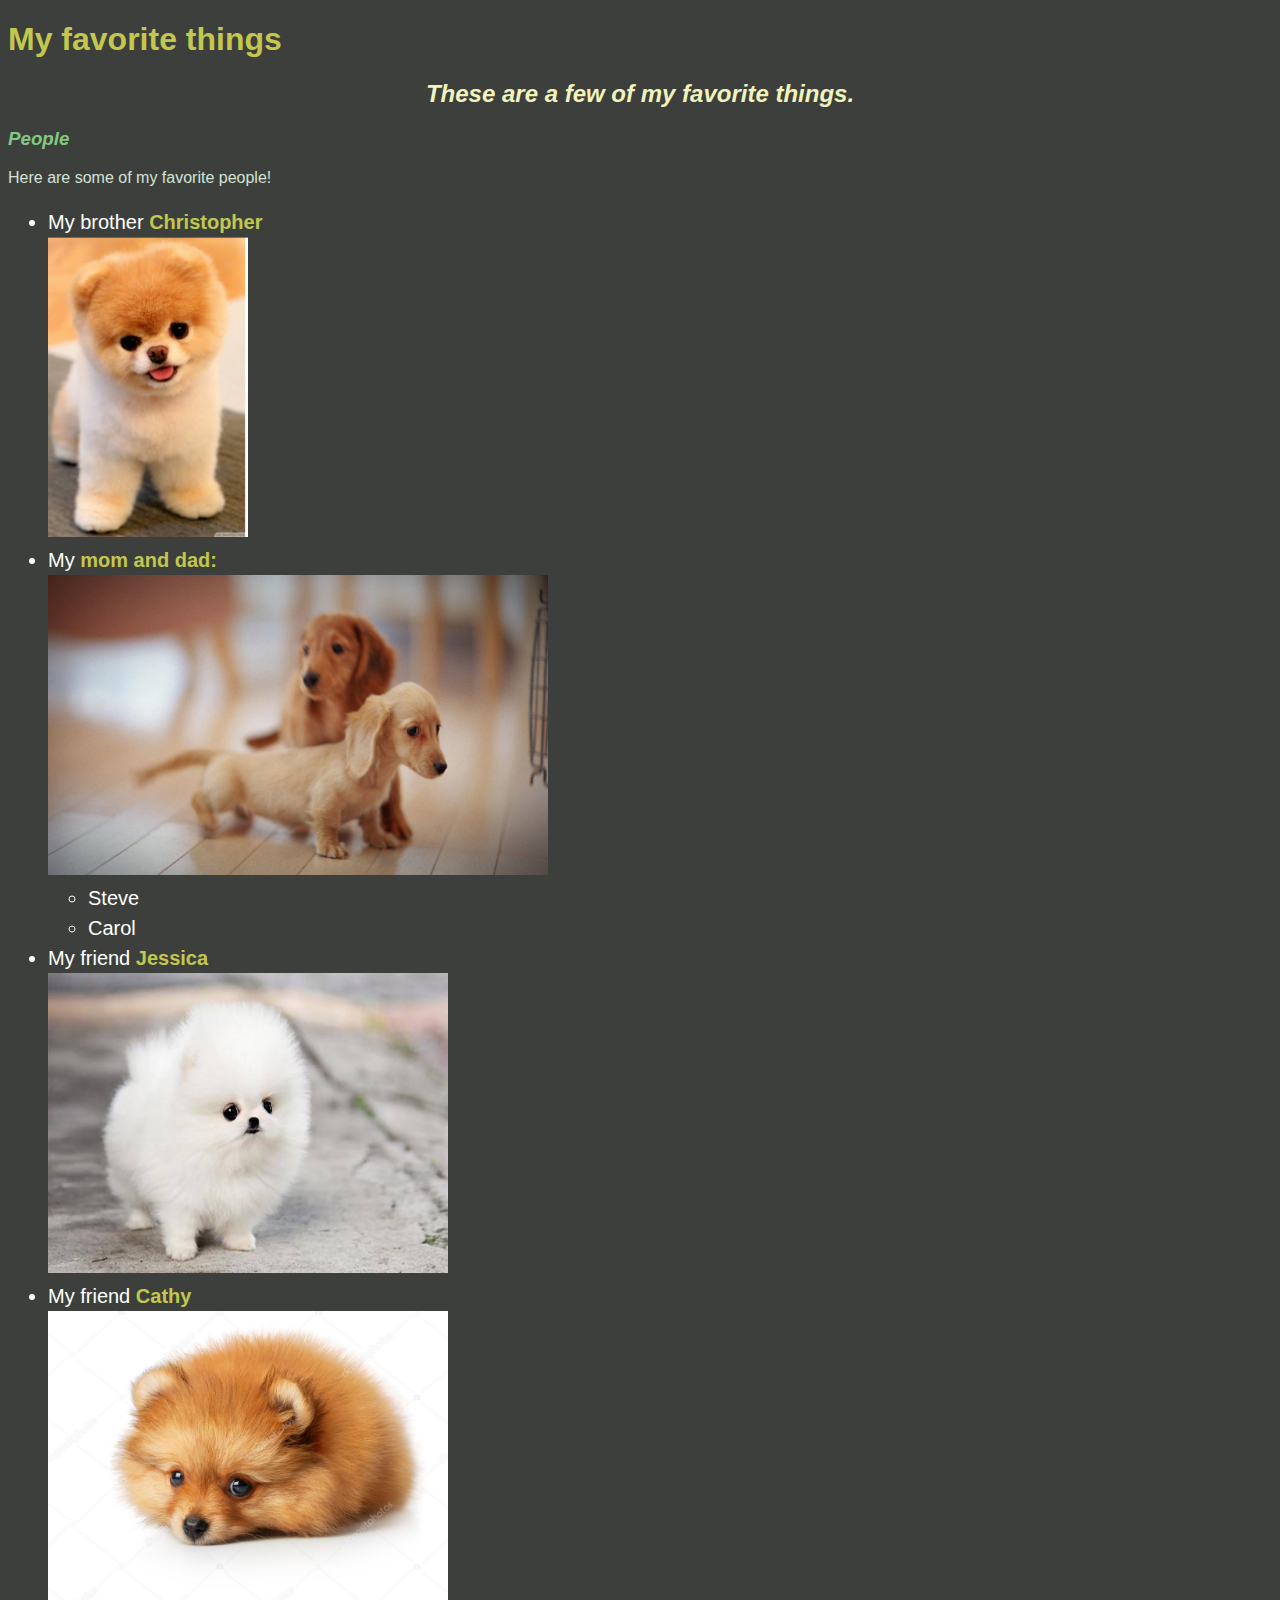
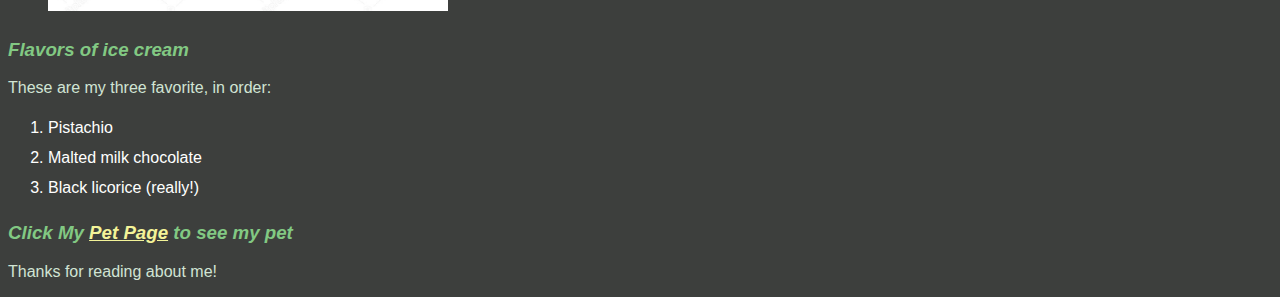
<file: index.html>
<!DOCTYPE html>
<html lang="en-US">
<head>
  <link href="css/styles.css" rel="stylesheet" type="text/css">
  <title>Michael's favorite things</title>
</head>
<body>
  <h1>My favorite things</h1>
  <h2>These are a few of my favorite things.</h2>

  <h3>People</h3>
  <p>Here are some of my favorite people!</p>
  <ul>
    <li>
      My brother <strong>Christopher</strong>
      <br><a href="img/chris.jpeg" target="_blank"><img src="img/chris.jpeg" width="200" height="300" alt="A photo of Christopher"></a>
    </li>    
    <li>My <strong>mom and dad:</strong></li>
    <a href="img/parents.jpeg" target="_blank">
    <img src="img/parents.jpeg" width="500" height ="300" alt="A photo of my parents"></a>
      <ul>
        <li>Steve</li>
        <li>Carol</li>
      </ul>
    <li>
      My friend <strong>Jessica</strong>
      <br>
      <a href="img/jess.jpeg" target="_blank">
      <img src="img/jess.jpeg" width="400" height ="300" alt="A photo of Jessica"></a>
    </li>
    <li>My friend <strong>Cathy</strong>
      <br>
      <a href="img/carol.jpeg" target="_blank">
      <img src="img/carol.jpeg" width="400" height ="300" alt="A photo of Cathy"></a>
    </li>
  </ul>

  <h3>Flavors of ice cream </h3>
  <p>These are my three favorite, in order:</p>
  <ol>
    <li>Pistachio</li>
    <li>Malted milk chocolate</li>
    <li>Black licorice (really!)</li>
  </ol>
  <h3>Click My <a href="petpage/pet-page.html">Pet Page</a> to see my pet</h3>

  <p>Thanks for reading about me!</p>
</body>
</html>
</file>
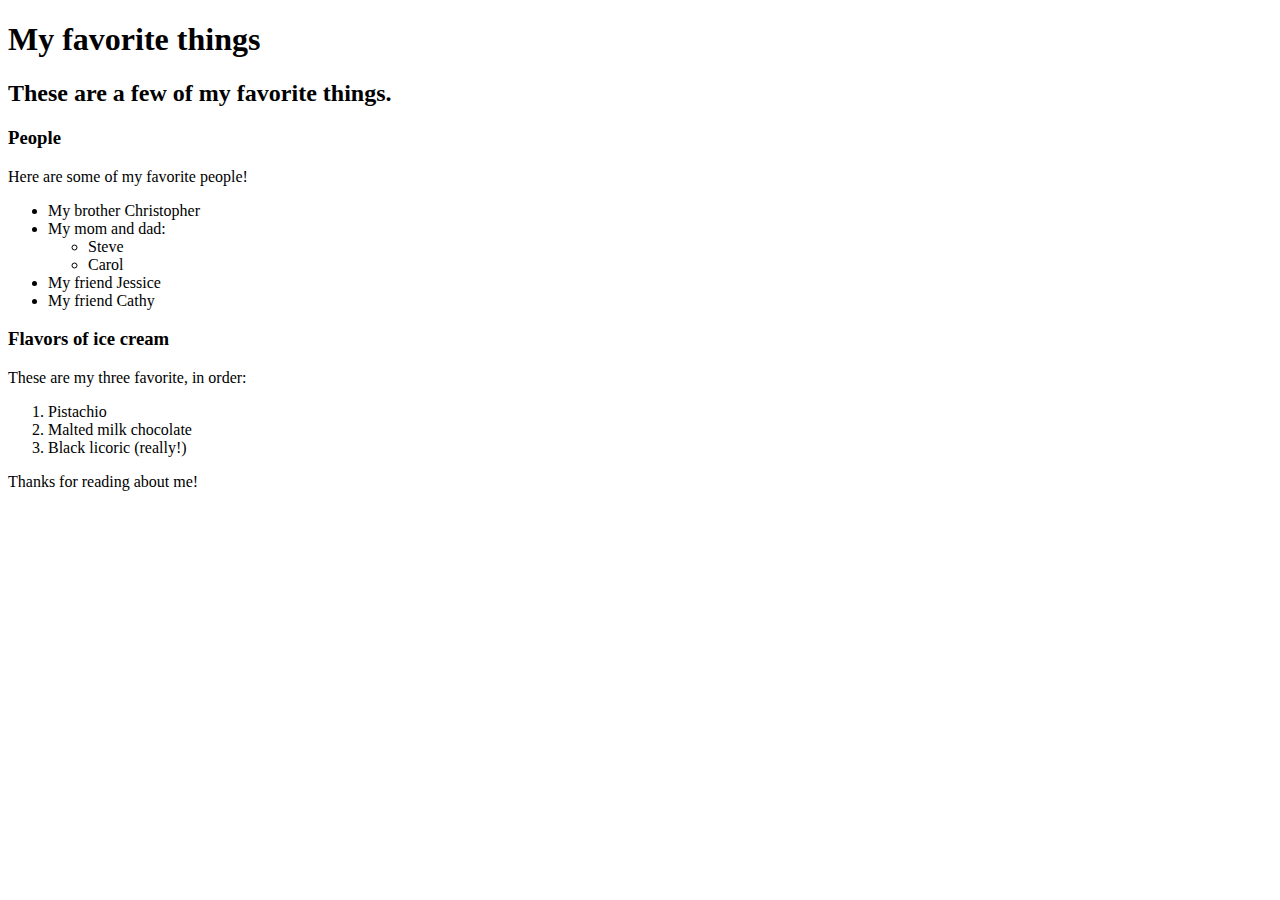
<file: favorite-things.html>
<!DOCTYPE html>
<html lang="en-US">
<head>
  <title>Michael's favorite things</title>
</head>
<body>
  <h1>My favorite things</h1>
  <h2>These are a few of my favorite things.</h2>

  <h3>People</h3>
  <p>Here are some of my favorite people!</p>
  <ul>
    <li>My brother Christopher</li>    
    <li>My mom and dad:</li>
      <ul>
        <li>Steve</li>
        <li>Carol</li>
      </ul>
    <li>My friend Jessice</li>
    <li>My friend Cathy</li>
  </ul>

  <h3>Flavors of ice cream </h3>
  <p>These are my three favorite, in order:</p>
  <ol>
    <li>Pistachio</li>
    <li>Malted milk chocolate</li>
    <li>Black licoric (really!)</li>
  </ol>

  <p>Thanks for reading about me!</p>
</body>
</html>
</file>
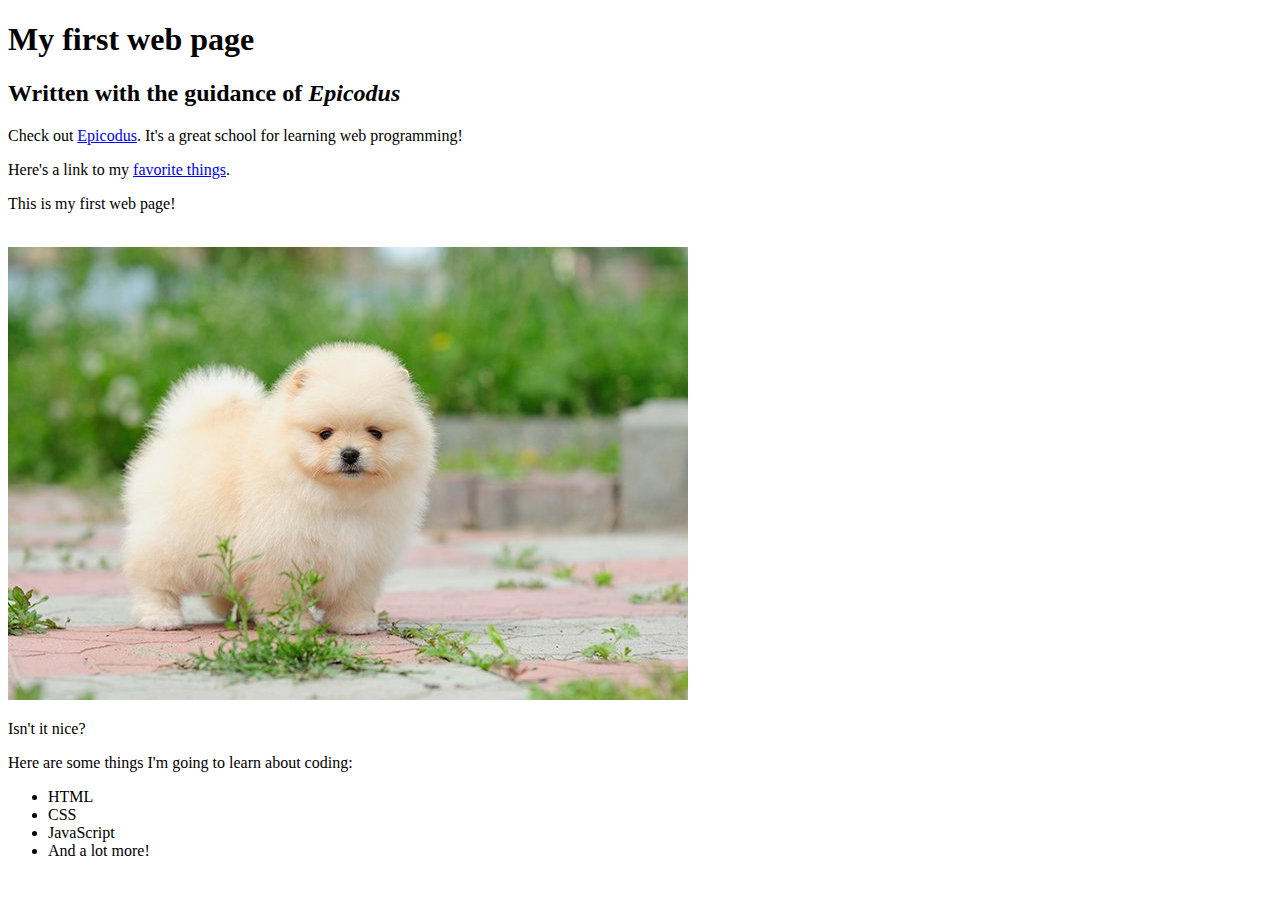
<file: my-first-webpage.html>
<!DOCTYPE html>
<html lang="en-US">
<head>
  <title>Web page #1</title>
</head>
<body>
  <h1>My <strong>first web page</strong></h1>
  <h2>Written with the guidance of <em>Epicodus</em></h2>
  <p>Check out <a href="http://www.epicodus.com/">Epicodus</a>. It's a great school for learning web programming!</p>
  <p>Here's a link to my <a href="favorite-things.html">favorite things</a>.</p>
  <p>This is my first web page!</p>
  <br><img src="img/puppy.jpeg" alt="photo of a cute puppy.">
  <p>Isn't it nice?</p>

  <p>Here are some things I'm going to learn about coding:</p>
  <ul>
    <li>HTML</li>
    <li>CSS</li>
    <li>JavaScript</li>
    <li>And a lot more!</li>
  </ul>
</body>
</html>
</file>
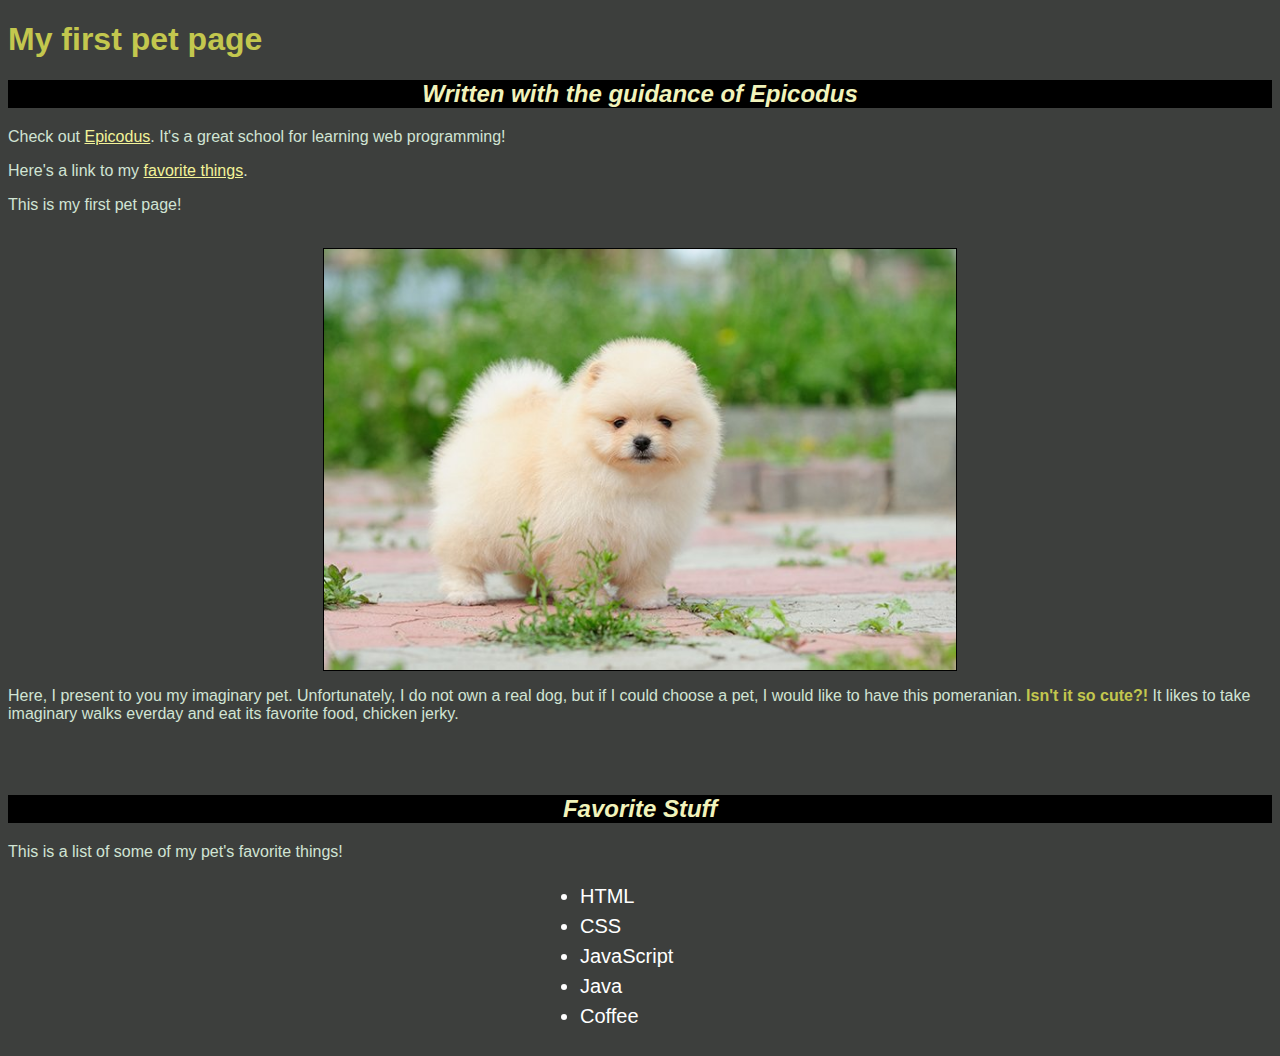
<file: petpage/pet-page.html>
<!DOCTYPE html>
<html lang="en-US">
<head>
  <link href="css2/styles.css" rel="stylesheet" type="text/css">
  <title>Pet Page</title>
</head>
<body>
  <h1>My <strong>first pet page</strong></h1>
  <h2><div class="about">Written with the guidance of <em>Epicodus</em></div></h2>

  <p>Check out <a href="http://www.epicodus.com/">Epicodus</a>. It's a great school for learning web programming!</p>
  <p>Here's a link to my <a href="../index.html">favorite things</a>.</p>
  <p>This is my first pet page!</p>
  <br><img src="img/puppy.jpeg" alt="photo of a cute puppy." class="center">

  <p>Here, I present to you my imaginary pet. Unfortunately, I do not own a real dog, but if I could choose a pet, I would like to have this pomeranian. <b>Isn't it so cute?! </b>It likes to take imaginary walks everday and eat its favorite food, chicken jerky.</p>

  <br>
  <br>
  <div class ="about"><h2>Favorite Stuff</h2></div>
  <p>This is a list of some of my pet's favorite things!</p>

  <h2><IFRAME name="inlineframe" src="index1.html" width=200 height=150 marginwidth=0 marginheight=0 frameborder=0 scrolling=auto>
  </IFRAME></h2>

</body>
</html>
</file>
<file: css/styles.css>
body {
  background-color: #3D3F3D;
}
A:link
{ text-decoration: underline; color: #F3F398;}
A:visited
{ text-decoration: none; color: #599764;}
A:active
{ text-decoration: none; color: aquamarine;}
A:hover
{ text-decoration: none; color: white;}
h1 {
  color: #C3C74E;
  font-family: 'Segoe UI', Tahoma, Geneva, Verdana, sans-serif;
}

h2 {
  font-style: italic;
  font-family: Verdana, Geneva, Tahoma, sans-serif;
  text-align: center;
  color: #F1F3BB;
}

h3 {
  font-style: italic;
  font-family: Verdana, Geneva, Tahoma, sans-serif;
  text-align: left;
  color: #82c983;
}

b {
  color: #C3C74E;
}

strong {
  color: #C3C74E;
}

p {
  font-family: arial; 
  color: #D1E4D4;
  font-weight: normal;
  font-size: medium; 
}

ul {
  font-size: 20px;
  font-family: arial;
  color: white;
  line-height: 30px;}

li {
  font-family: arial;
  color: white;
  line-height: 30px;}

.center {
  display: block;
  margin-left: auto;
  margin-right: auto;
  width: 50%;
  border: 1;
}

.about {
  background-color: black;
}
</file>
<file: petpage/css2/styles.css>
body {
  background-color: #3D3F3D;
}
A:link
{ text-decoration: underline; color: #F3F398;}
A:visited
{ text-decoration: none; color: #599764;}
A:active
{ text-decoration: none; color: aquamarine;}
A:hover
{ text-decoration: none; color: white;}
h1 {
  color: #C3C74E;
  font-family: 'Segoe UI', Tahoma, Geneva, Verdana, sans-serif;
}

h2 {
  font-style: italic;
  font-family: Verdana, Geneva, Tahoma, sans-serif;
  text-align: center;
  color: #F1F3BB;
}

b {
  color: #C3C74E;
}

p {
  font-family: arial; 
  color: #D1E4D4;
  font-weight: normal;
  font-size: medium; 
}

ul {
  font-size: 20px;
  font-family: arial;
  color: white;
  line-height: 30px;}

.center {
  display: block;
  margin-left: auto;
  margin-right: auto;
  width: 50%;
  border: 1px solid black;
}

.about {
  background-color: black;
}
</file>
